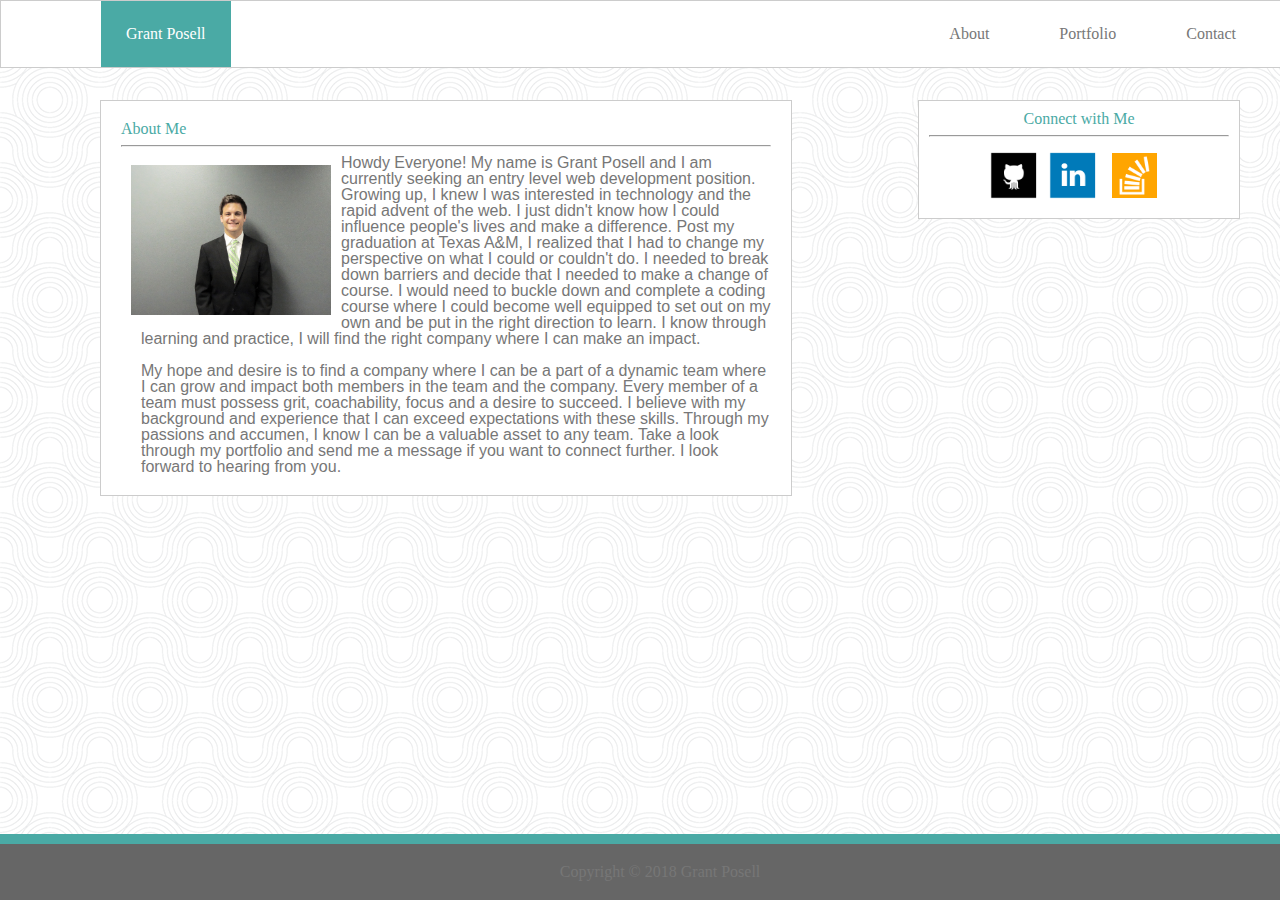
<file: index.html>
<!DOCTYPE html>
<!--Setting the language to US English-->
<html lang="en-us">
<!--Links to the reset and css stylesheets-->
<head>
    <title>Grant Posell</title>
    <meta charset="UTF-8" />
    <link rel="stylesheet" type="text/css" href="./assets/css/reset.css">
    <link rel="stylesheet" type="text/css" href="./assets/css/style.css">
</head>

<body>

    <header>
        <nav>
            <ul>
                <li id="name"><h1>Grant Posell</h1>
                </li>
                <!--Navbar with links to pages-->
                <li>
                    <a class="navbar" href="./contact.html">Contact</a>
                </li>
                <li>
                    <a class="navbar" href="./portfolio.html">Portfolio</a>
                </li>
                <li>
                    <a class="navbar" href="./index.html">About</a>
                </li>
            </ul>
        </nav>
    </header>
        <section id="aboutme">
            <h2>About Me</h2>
            <hr />
            <img src="./assets/images/grant.jpg" id="grant" alt="Grant Posell" />
            <!--About Me Paragraphs-->
            <p id="desc">Howdy Everyone!
            My name is Grant Posell and I am currently seeking an entry level web development position. Growing up, I knew
            I was interested in technology and the rapid advent of the web. I just didn't know how I could influence
            people's lives and make a difference. Post my graduation at Texas A&amp;M, I realized that I had to change
            my perspective on what I could or couldn't do. I needed to break down barriers and decide that I needed to
            make a change of course. I would need to buckle down and complete a coding course where I could become well
            equipped to set out on my own and be put in the right direction to learn. I know through learning and practice,
            I will find the right company where I can make an impact.
            <br/>
            <br/>
            My hope and desire is to find a company where I can be a part of a dynamic team where I can grow and impact both members
            in the team and the company. Every member of a team must possess grit, coachability, focus and a desire to
            succeed. I believe with my background and experience that I can exceed expectations with these skills. Through
            my passions and accumen, I know I can be a valuable asset to any team. Take a look through my portfolio and
            send me a message if you want to connect further. I look forward to hearing from you.
            </p>
        </section>
        <section id="connect">
            <h3>Connect with Me</h3>
            <hr />
            <a href="https://github.com/grantposell">
                <img src="assets/images/github.png" alt="GitHub" id="github">
            </a>
            <a href="https://www.linkedin.com/in/grantposell/">
                <img src="assets/images/linkedin.png" alt="LinkedIn" id="linkedin">
            </a>
            <a href="https://stackoverflow.com/users/6174079/grant-thomas-posell">
                <img src="assets/images/stack.png" alt="StackOverflow" id="stack">
            </a>
        </section>
    <footer>
        Copyright © 2018 Grant Posell
    </footer>
</body>

</html>
</file>
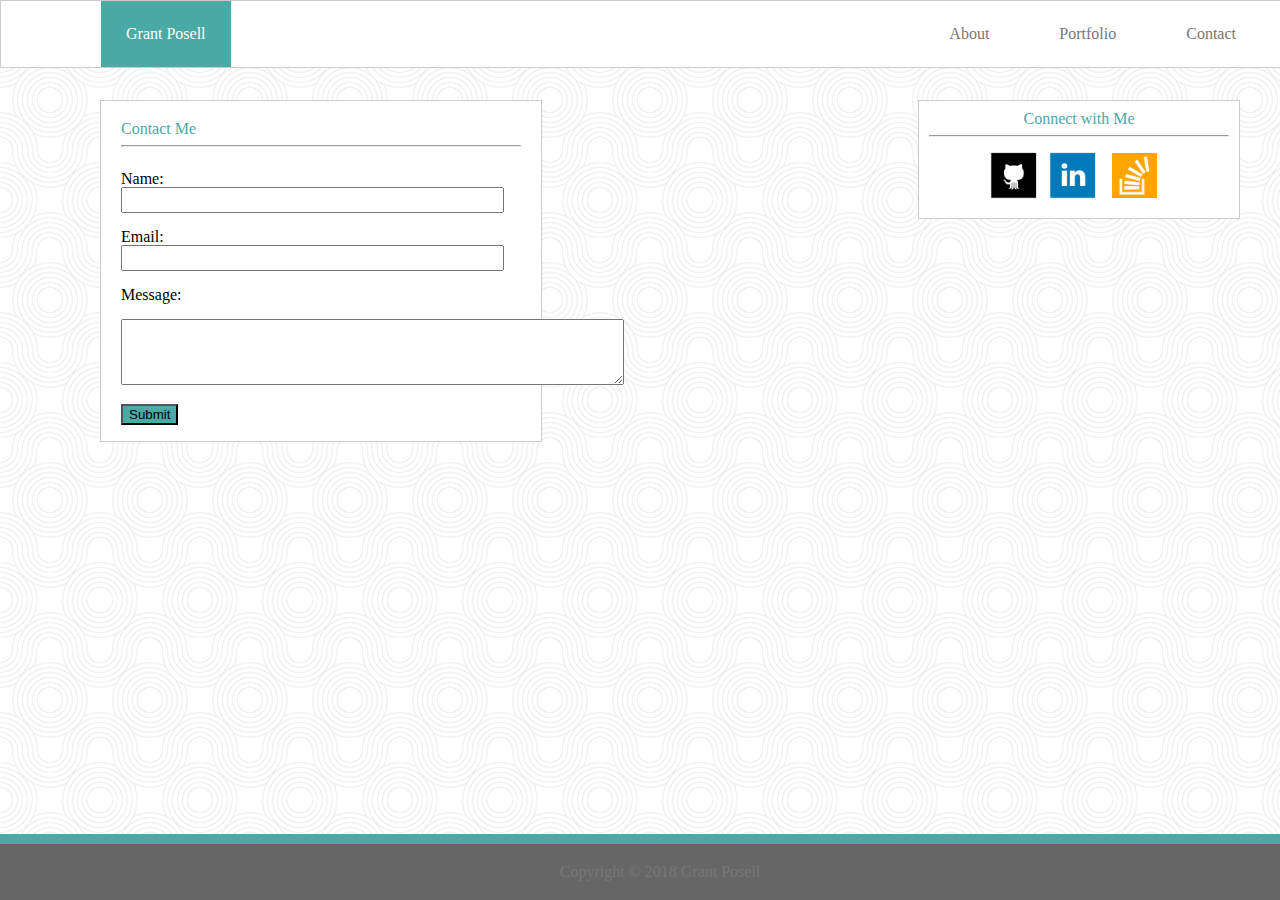
<file: contact.html>
<!DOCTYPE html>
<!--Setting the language to US English-->
<html lang="en-us">

<head>
    <title>Grant Posell</title>
    <meta charset="UTF-8" />
    <link rel="stylesheet" type="text/css" href="./assets/css/reset.css">
    <link rel="stylesheet" type="text/css" href="./assets/css/style.css">

</head>

<body>

    <header>
        <nav>
            <ul>
                <li id="name">
                    <h1>Grant Posell</h1>
                </li>
                <li>
                    <a class="navbar" href="./contact.html">Contact</a>
                </li>
                <li>
                    <a class="navbar" href="./portfolio.html">Portfolio</a>
                </li>
                <li>
                    <a class="navbar" href="./index.html">About</a>
                </li>
            </ul>
        </nav>
    </header>
<!--Contact form-->
    <section id="form">
        <h2>Contact Me</h2>
        <hr/>
        <form action="mailto:grantposell@gmail.com" method="post" enctype="text/plain">
            <br/> Name:
            <br>
            <input type="text" name="name" id="namein">
            <br/>
            <br/> Email:
            <br/>
            <input type="text" name="email" id="email">
            <br>
            <br/> Message:
            <br/>
            <br/>
            <textarea rows="4" cols="60" name="comment" form="usrform"></textarea>
            <br>
            <br>
            <input type="submit" value="Submit" id="subbtn">
        </form>

    </section>
<!--Connect with me via social media and code forums-->
    <section id="connect">
        <h3>Connect with Me</h3>
        <hr />
        <a href="https://github.com/grantposell">
            <img src="./assets/images/github.png" alt="GitHub" id="github">
        </a>
        <a href="https://www.linkedin.com/in/grantposell/">
            <img src="./assets/images/linkedin.png" alt="LinkedIn" id="linkedin">
        </a>
        <a href="https://stackoverflow.com/users/6174079/grant-thomas-posell">
            <img src="./assets/images/stack.png" alt="StackOverflow" id="stack">
        </a>
    </section>

    <footer>
        Copyright © 2018 Grant Posell
    </footer>
</body>

</html>
</file>
<file: assets/css/style.css>
body{
    background-image:url("../images/round.png");
}

/* Header including name*/
header {
    background-color:#ffffff;
    border: 1px solid #cccccc;
    color: #4aaaa5; 
    position: fixed;
    top: 0;
    left:0;
    width: 100%; 
    font-family: 'Georgia', Times, 'Times New Roman', serif;
    
}
#name {
    background-color:#4aaaa5;
    color:#ffffff;
    width:20 px;
    float:left;
    padding:25px;
    margin-left:100px;
}
/*style to make navbar*/
ul {
    list-style-type: none;
    margin: 0;
    padding: 0;
}

li {
    display: inline;
}
/*right side bar nav css*/
.navbar{
    padding:25px;
    text-decoration: none;
    color:#777777;
    margin-right:20px;
    float:right;
}
.navbar:hover {
    color: #4aaaa5;
}
h2{
    color:#4aaaa5;
    font-family: 'Georgia', Times, 'Times New Roman', serif;
}
/*About Me table*/
#aboutme {
    margin-top:100px;
    width:650px;
    background-color: #ffffff;
    text-align: left;
    margin-left: 100px;
    margin-right:50px;
    border: 1px solid #cccccc;
    padding: 20px;
    float:left;
}
/*photo from about*/
#grant {
    width:200px;
    padding: 10px;
    float: left;
    
}
/*description in about me area*/
#desc {
    margin-left: 20px;
    text-align: left;
    color: #777777;
    font-family: 'Arial', 'Helvetica Neue', Helvetica, sans-serif;
}

/*formating for the portfolio section*/
#portfolio{
    
    width:450px;
    height: 550px;
    background-color: #ffffff;
    margin: 0;
    margin-top: 100px;
    margin-left: 100px;
    margin-bottom: 100px;
    float: left;
    border:1px solid #cccccc;
    padding: 30px;
    
}
/*formating for the photos in the portfolio section*/
.hangmanbox{
   clear: both;
    width: 100px;
    margin-left: 10px;
    position: relative;
    text-align: center;
    color: white;
    float:left;
   
}
.hangman{
    position: absolute;
    top: 80%;
    left:100%;
    height: 20px;
    width: 200px;
    background-color: #4aaaa5;    
    transform: translate(-50%, -50%);
}
.hangimg{
    width:200px;
}

.rpgbox{
    width: 100px;
    position: relative;
    text-align: center;
    margin-right: 110px;
    color: white;
    float: right;
    
}
.rpg{
    position: absolute;
    top: 80%;
    left:100%;
    height: 20px;
    width: 200px;
    background-color: #4aaaa5;    
    transform: translate(-50%, -50%);
}
.rpgimg{
    width:200px;
}

.triviabox{
    clear: both;
    width: 100px;
    margin-top: 20px;
    margin-left: 10px;
    position: relative;
    text-align: center;
    color: white;
    float: left;
}
.trivia{
    position: absolute;
    top: 80%;
    left:100%;
    height: 20px;
    width: 200px;
    background-color: #4aaaa5;    
    transform: translate(-50%, -50%);
}
.triviaimg{
    width:200px;
}
.rutgersbox{
    width: 100px;
    margin-top: 20px;
    margin-left:10px;
    margin-right: 110px;
    position: relative;
    text-align: center;
    color: white;
    float: right;
}
.rutgers{
    position: absolute;
    top: 80%;
    left:100%;
    height: 20px;
    width: 200px;
    background-color: #4aaaa5;    
    transform: translate(-50%, -50%);
}
.rutgersimg{
    width:200px;
}
.rockbox{
    width: 100px;
    margin-top: 30px;
    margin-left: 10px;
    margin-right: 180px;
    position: relative;
    text-align: center;
    color: white;
    float: left;
}
.rock{
    position: absolute;
    top: 80%;
    left:100%;
    height: 20px;
    width: 200px;
    background-color: #4aaaa5;    
    transform: translate(-50%, -50%);
}
.rockimg{
    width:200px;
}

/*form to contact Grant*/
#form{
width: 400px;
height: 300px;
padding: 20px;
background-color: #ffffff;
border: .5px solid #cccccc;
float: left;
margin-top: 100px;
margin-left: 100px;
}
#namein{
    width: 375px;
    height: 20px;
}
#email{
    width:375px;
    height: 20px;
}
#subbtn{
    background-color: #4aaaa5;
}
/*Connect section for social media and code logs*/
#connect{
    width:300px;
    float: right;
    text-align: left;
    padding: 10px;
    margin-right: 40px;
    margin-bottom: 200px;
    border:1px solid #cccccc;
    margin-top: 100px;
    background-color: #ffffff;
}
h3{
    color:#4aaaa5;
    text-align: center;
}
#github{
    width:50px;
    margin-left: 60px;
    margin-bottom: 5px;
    
}
#linkedin{
    width:50px;
    padding: 5px;
}
#stack{
    width:45px;
    padding: 5px;
    margin-bottom: 2px;
}

/*formating for the footer*/
footer{
    bottom:0;
    position: fixed;
    width: 100%;
    text-align: center;
    background-color:#666666;
    color: #777777;
    padding:20px;
    border-top: 10px solid #4aaaa5;
}
a{
    color: white;
}
</file>
